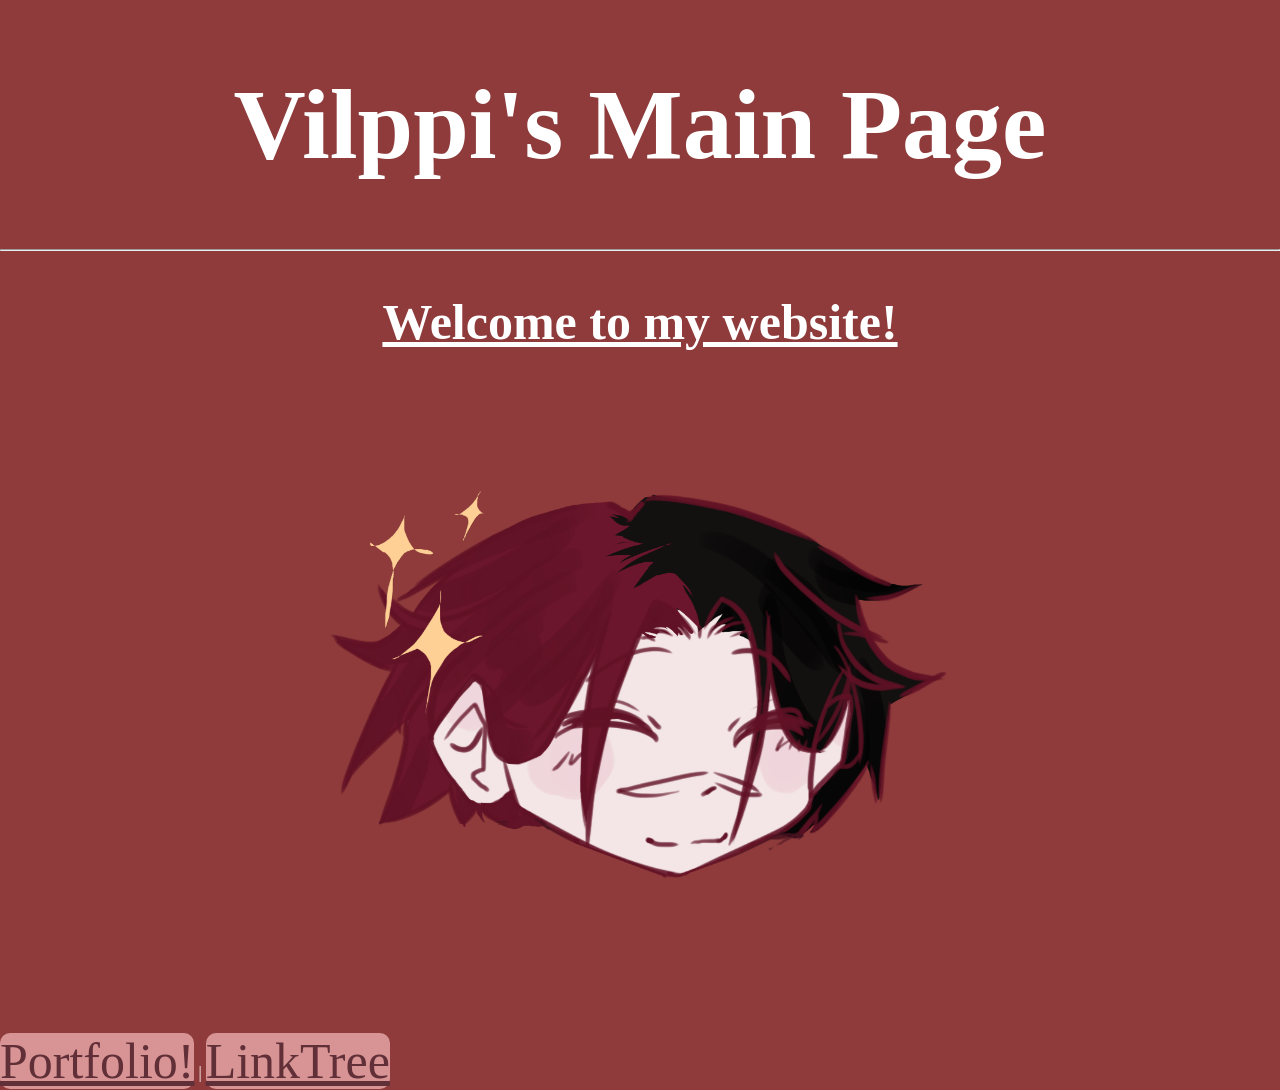
<file: index.html>
<!DOCTYPE html>
<html lang="en">
    <meta name="description" content="Vilppi's main page containing a linktree and portfolio links.">
   <head>
       <title>Vilppi's Main Page</title>
   </head> 
   <link rel="stylesheet" href="styles.css">
   <body style="height: 100%;">
       <h1>Vilppi's Main Page</h1>
       <hr>
         <h2>Welcome to my website!</h2>

        <img src="Chibi icon.png" width="50%" height="50%" alt="Chibi Icon of Vilppi">
        <a href="Portfolio.html">Portfolio!</a> | <a href="https://linktr.ee/vilppi13" target="_blank">LinkTree</a>
    </body>
</html>
</file>
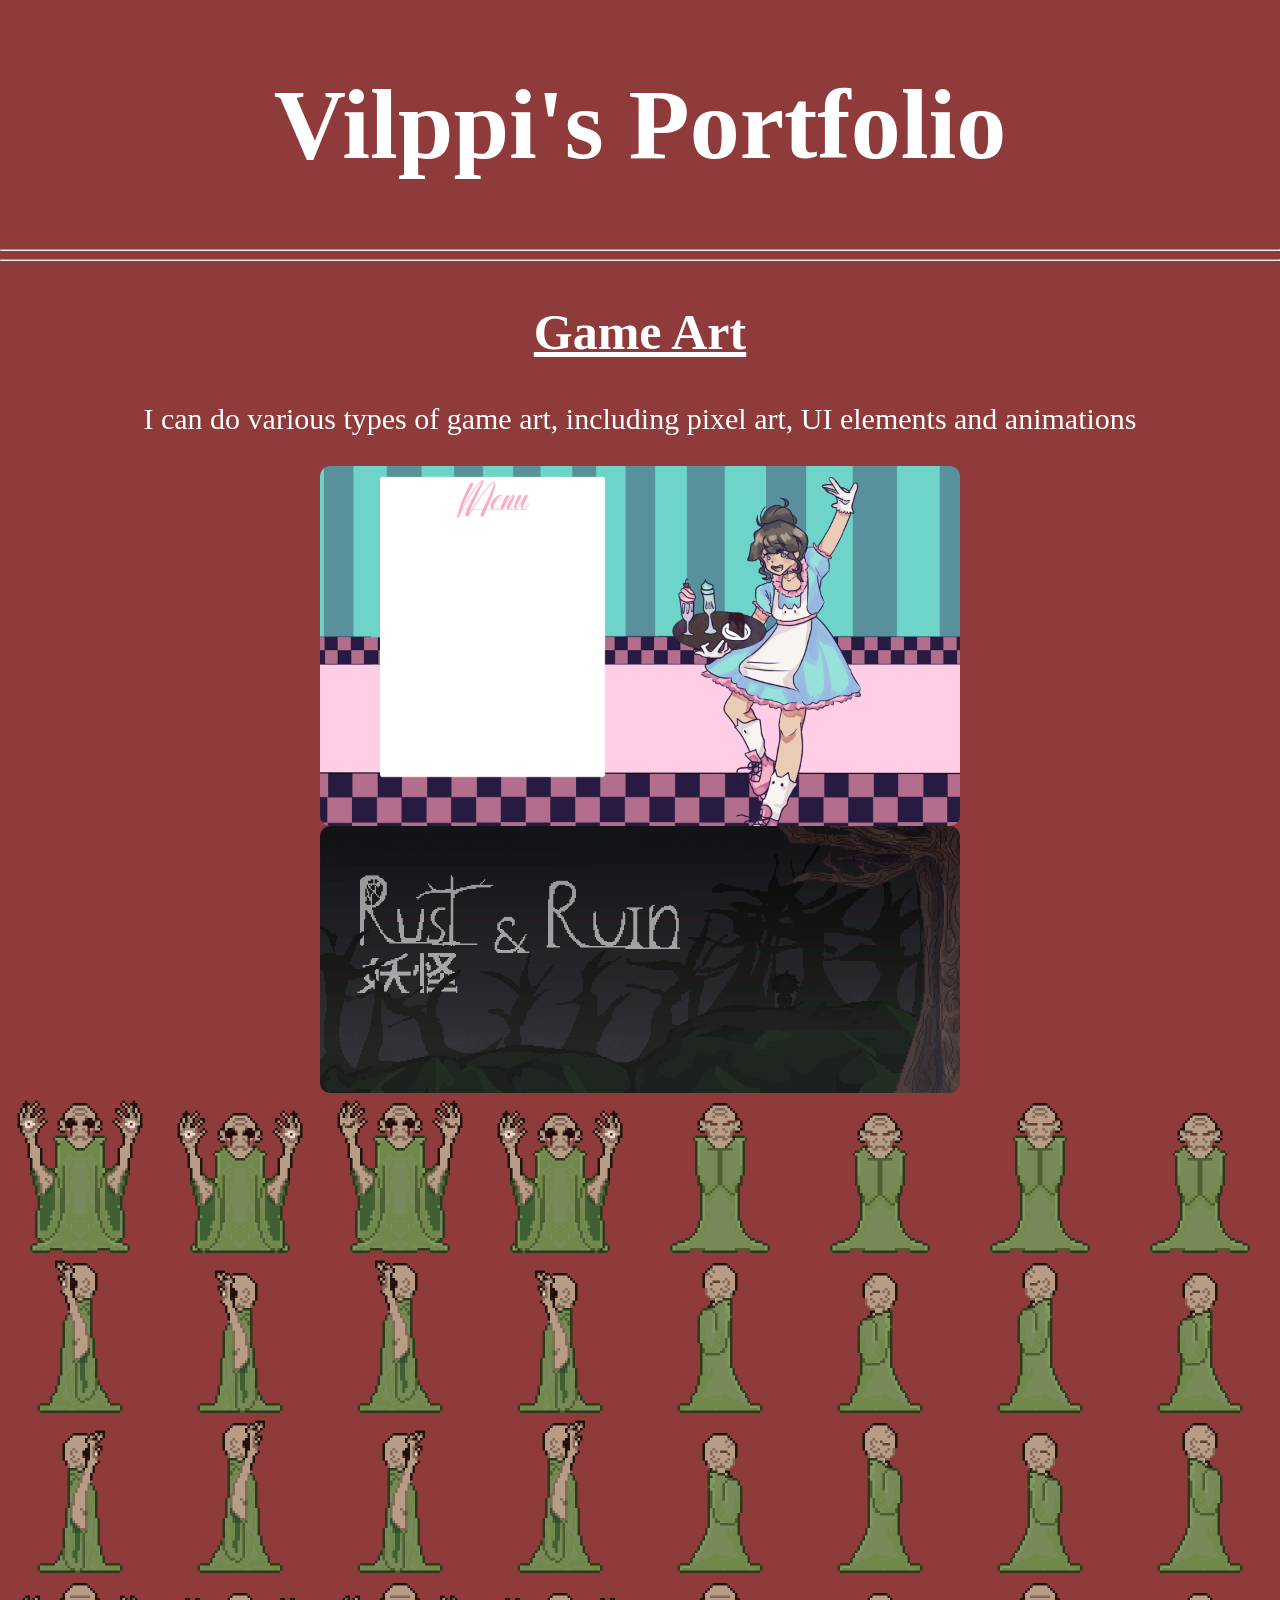
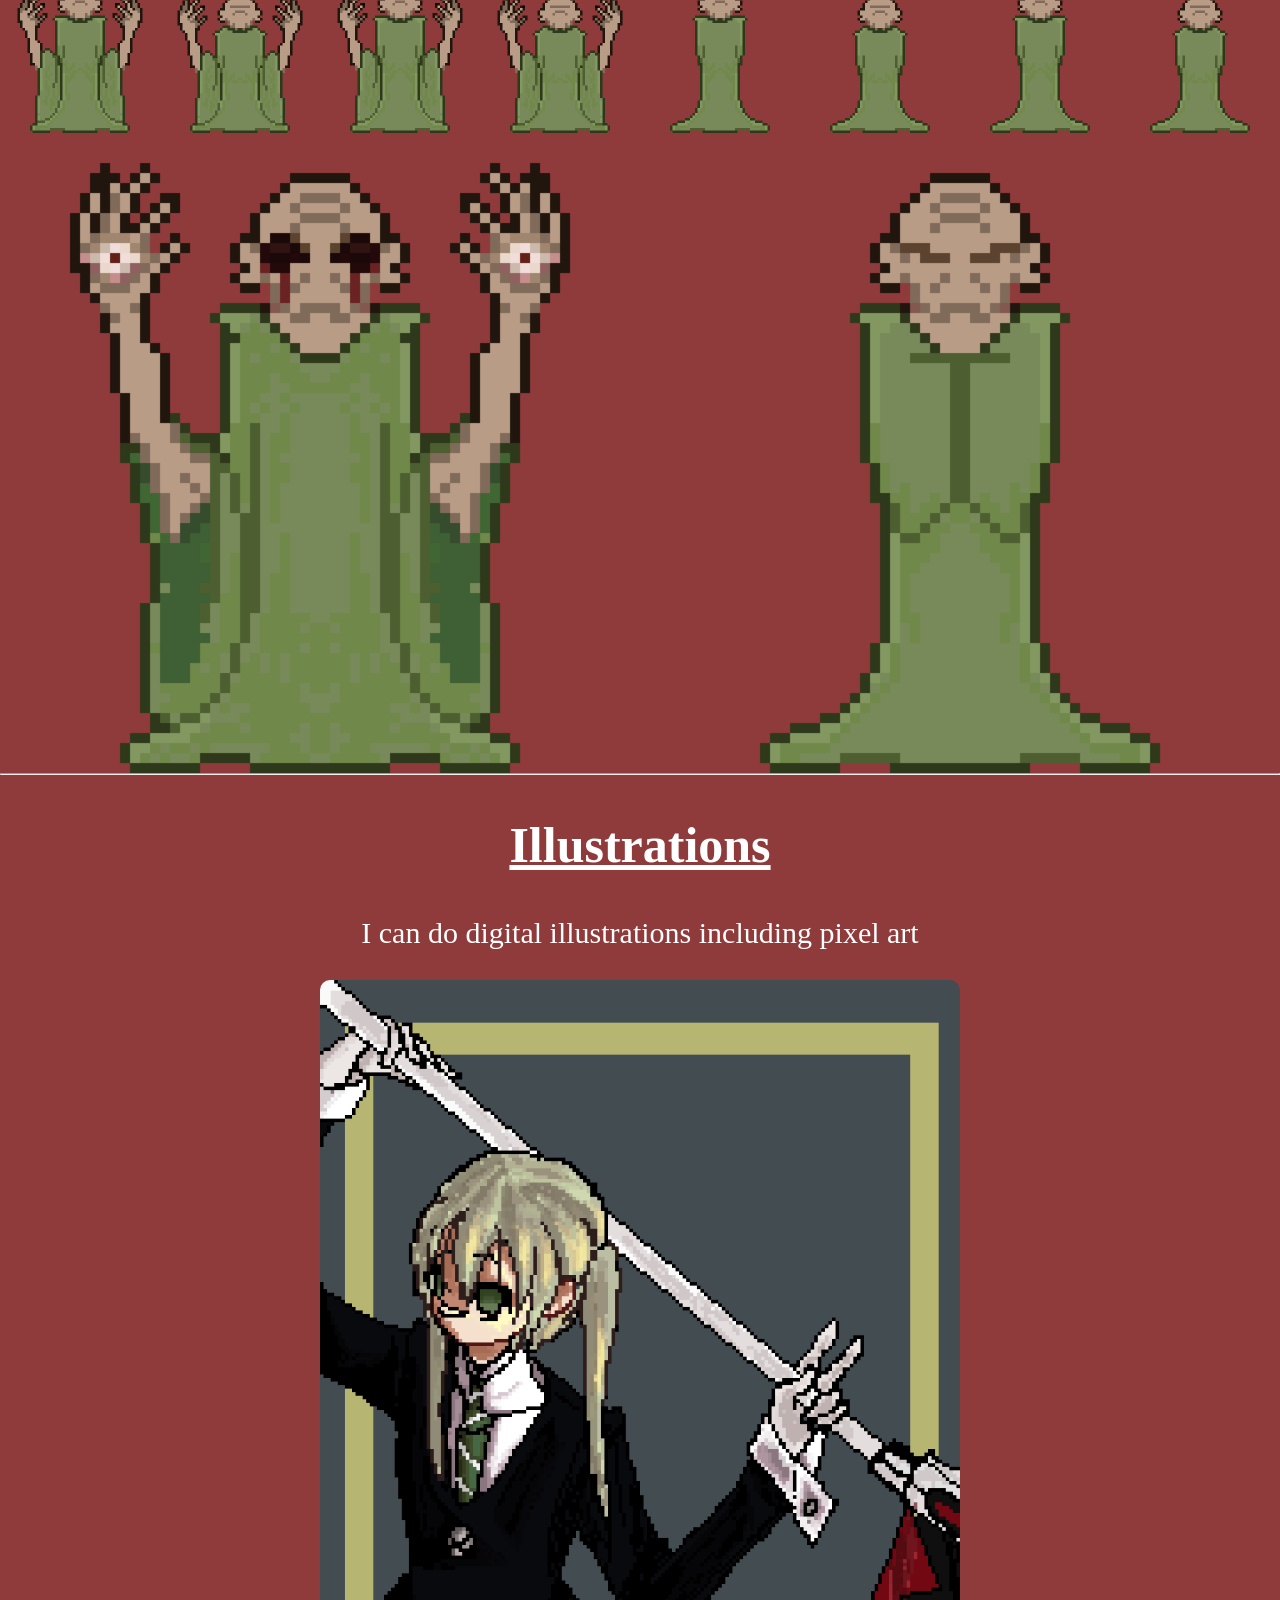
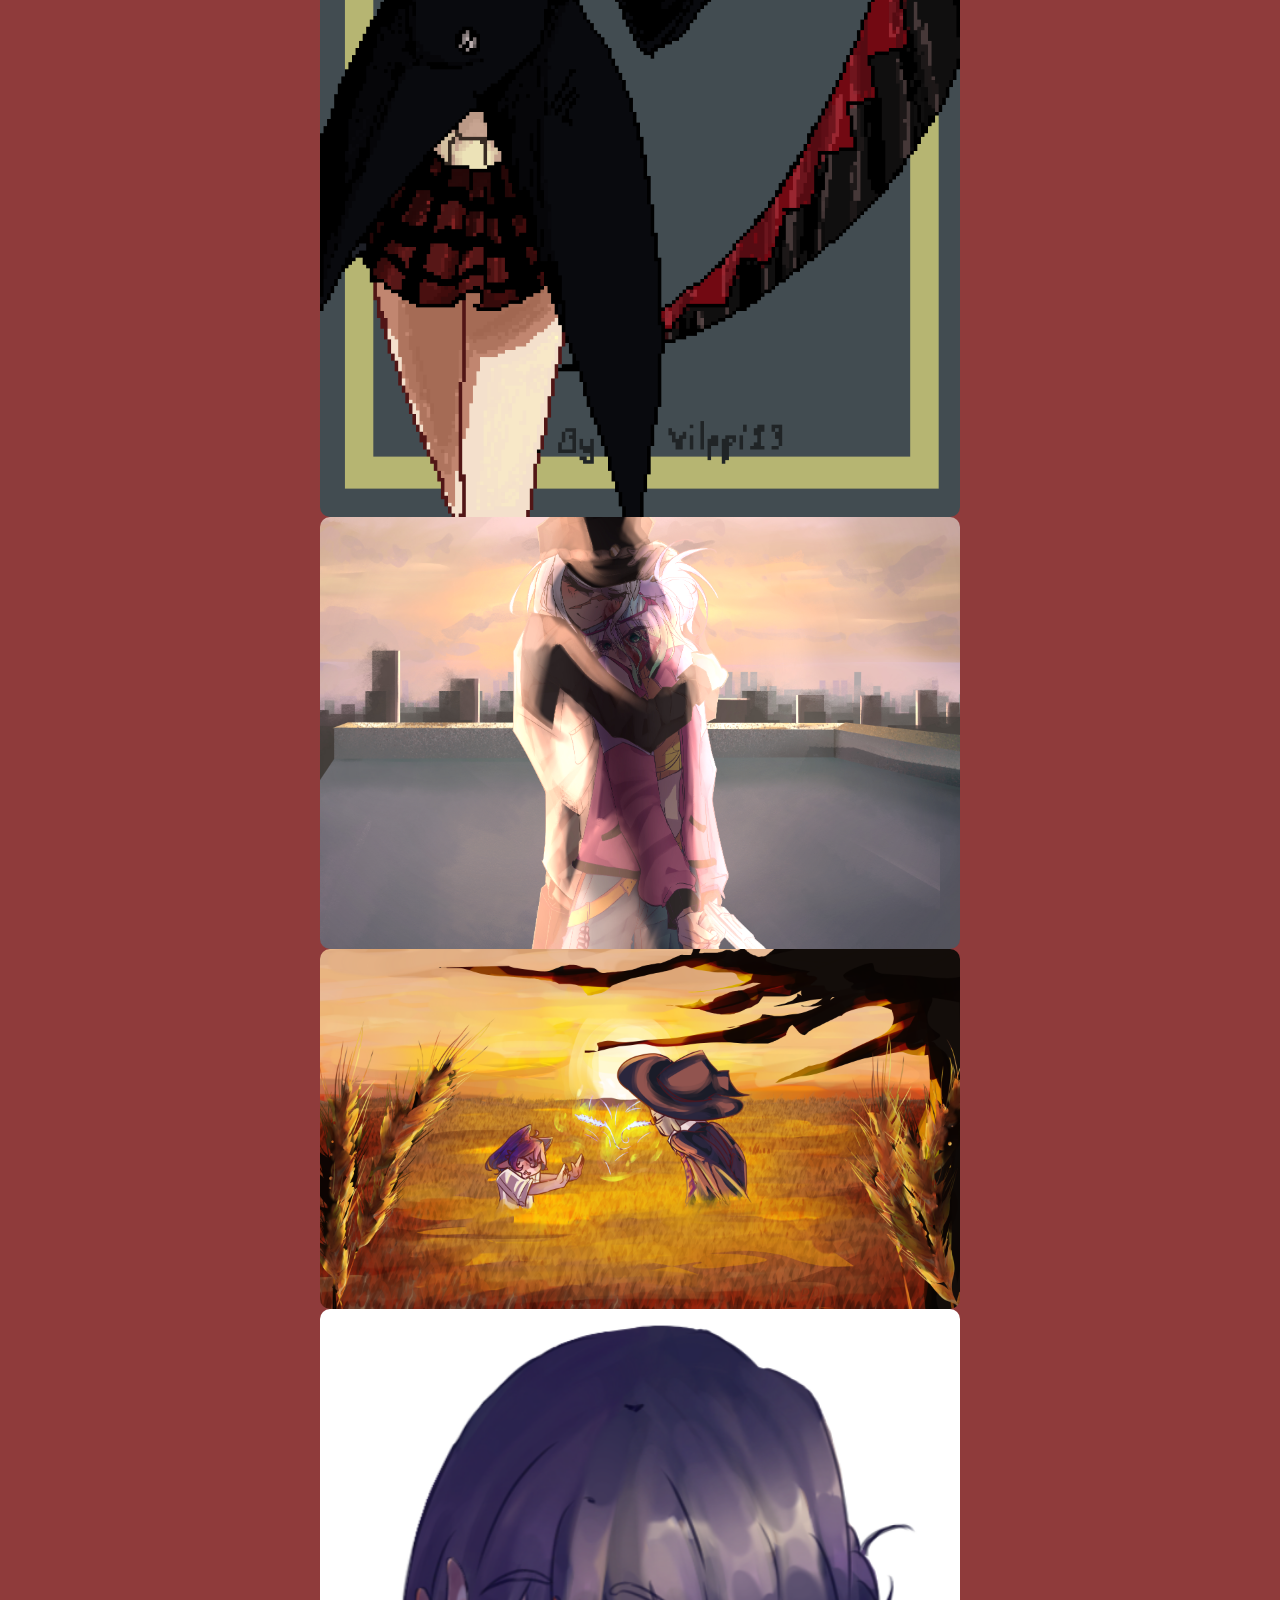
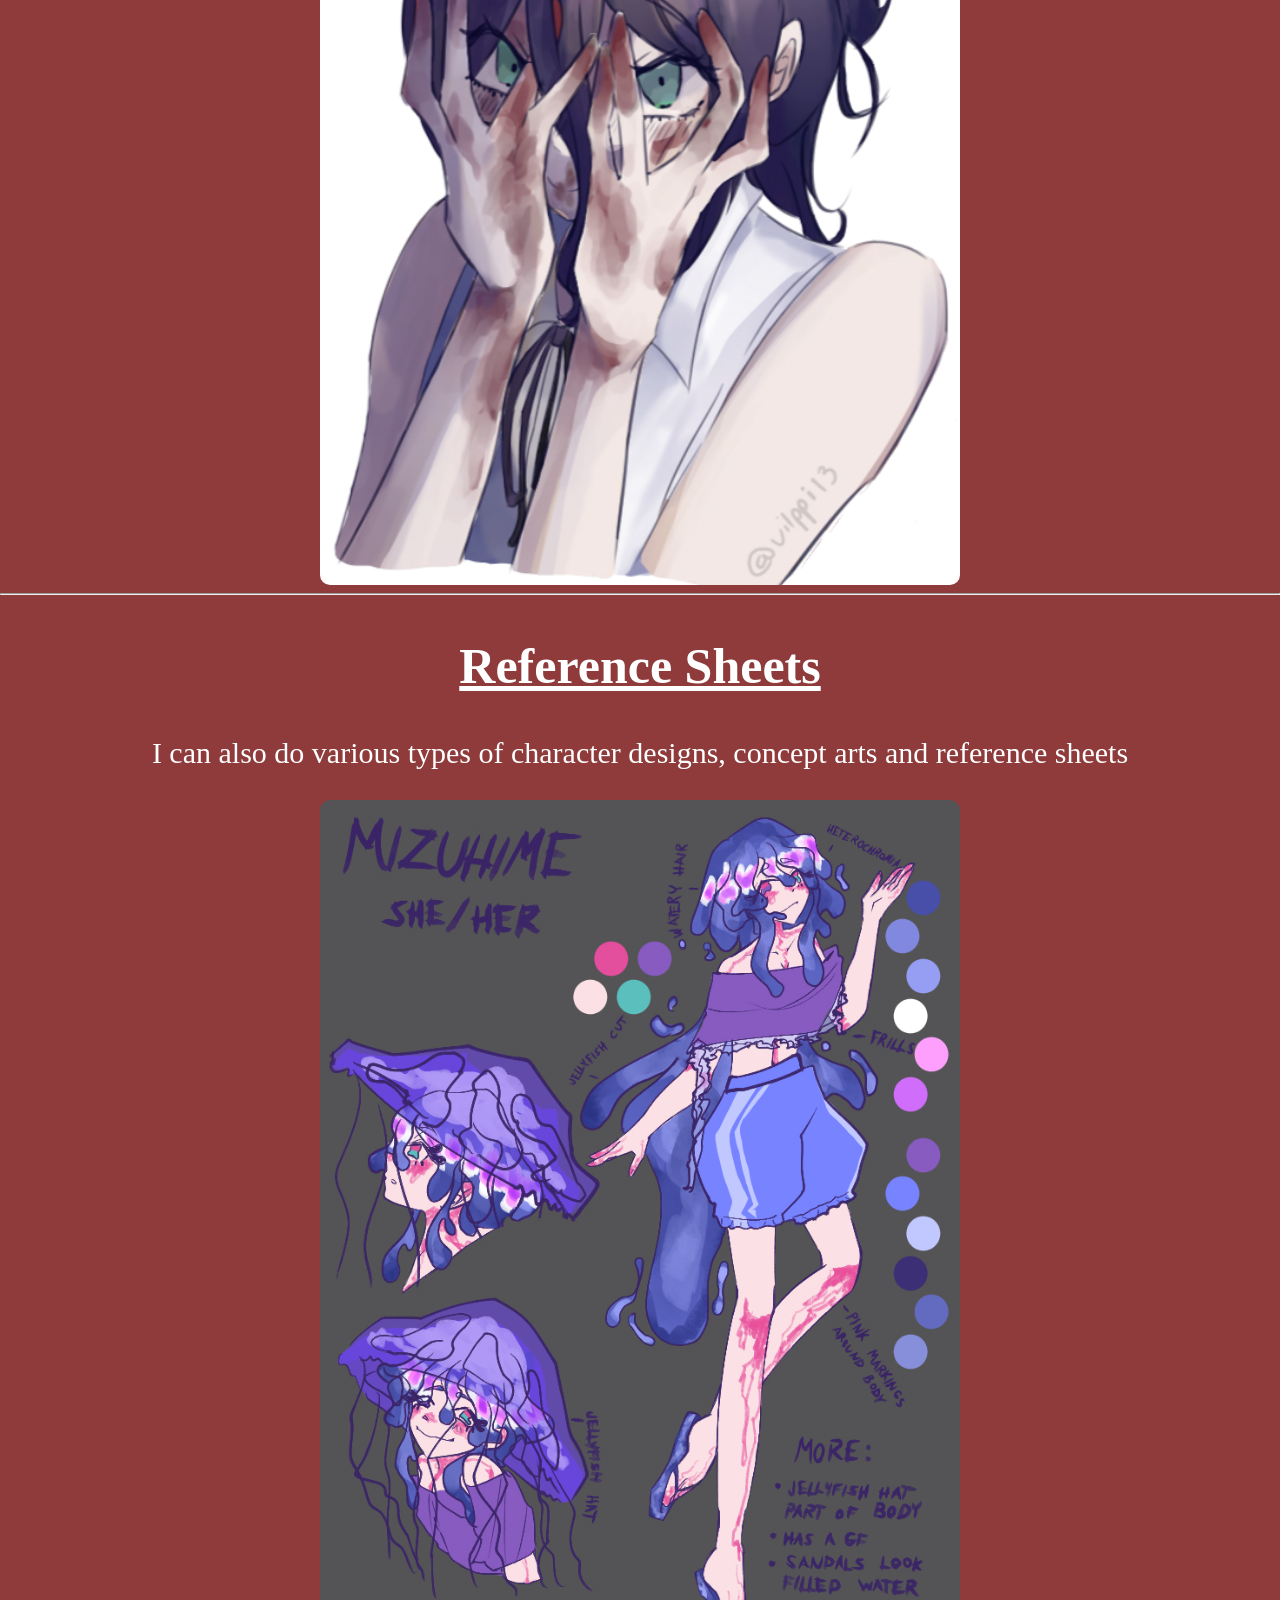
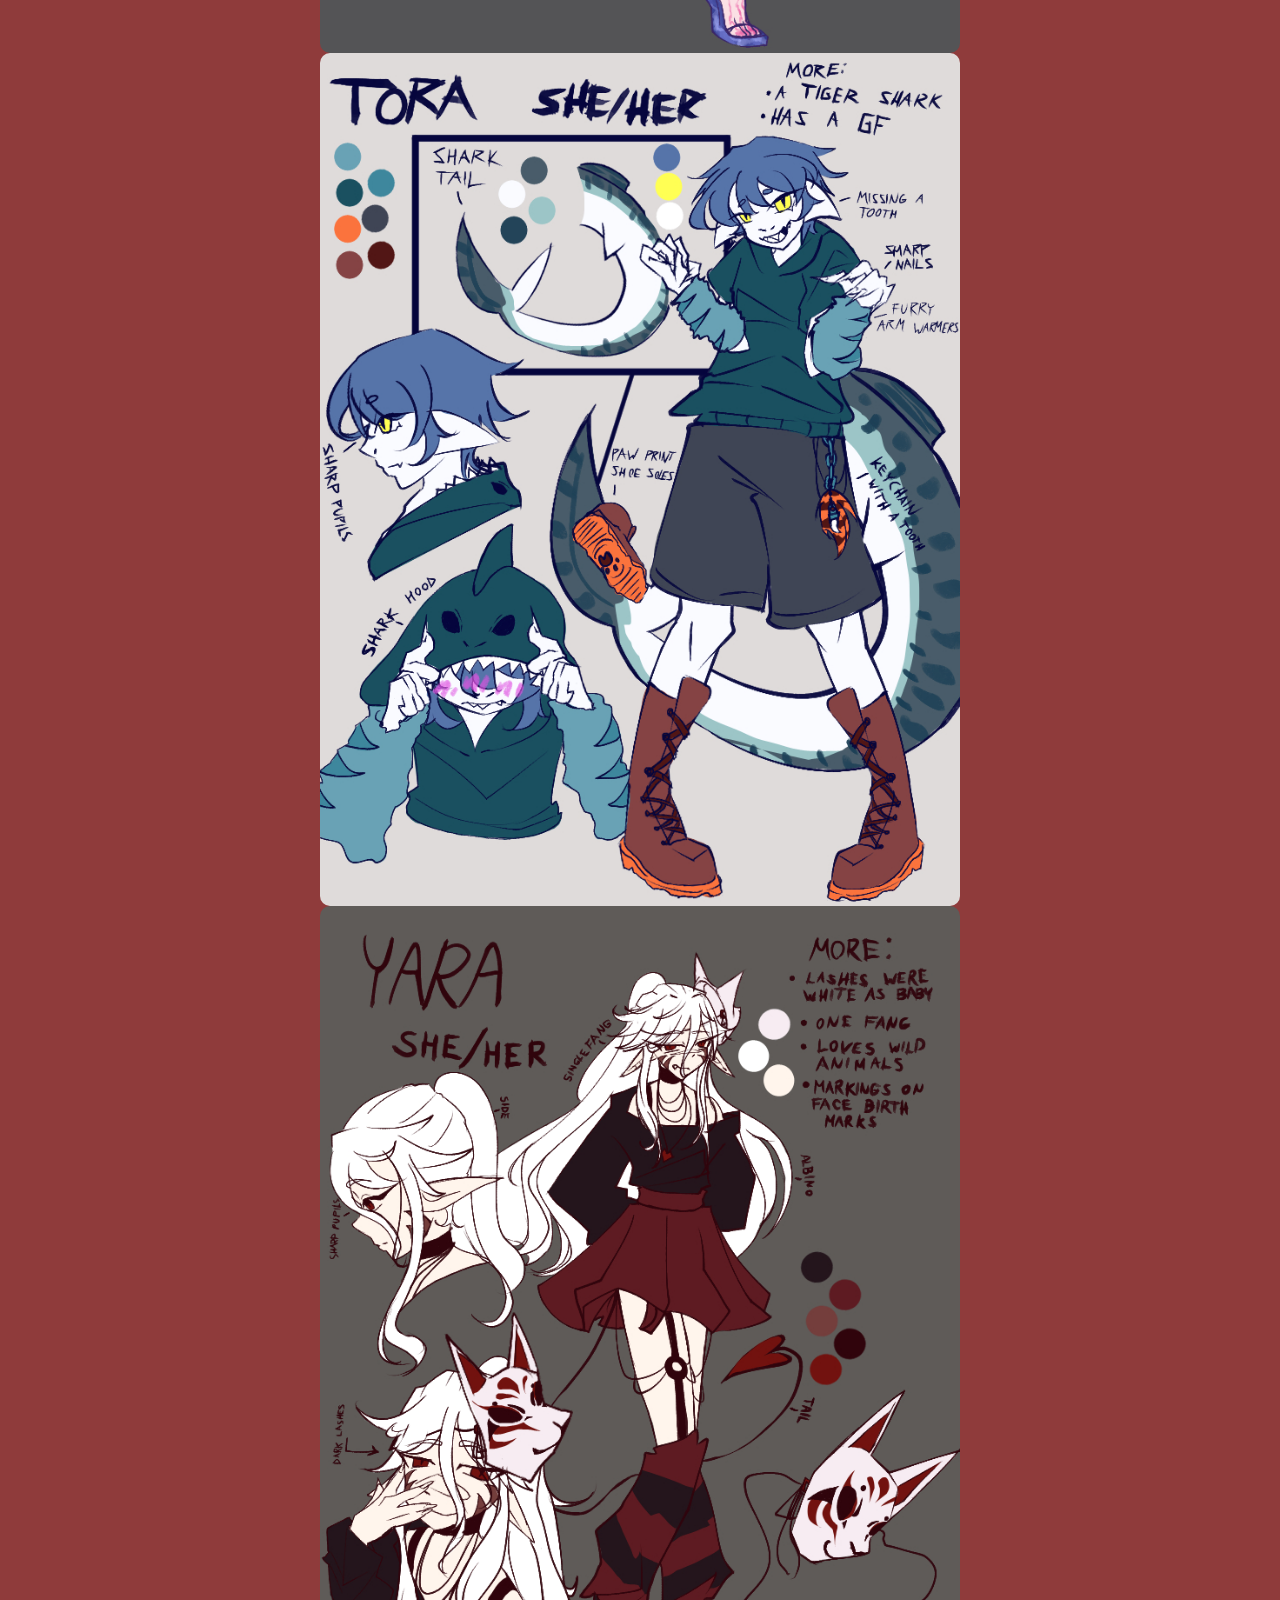
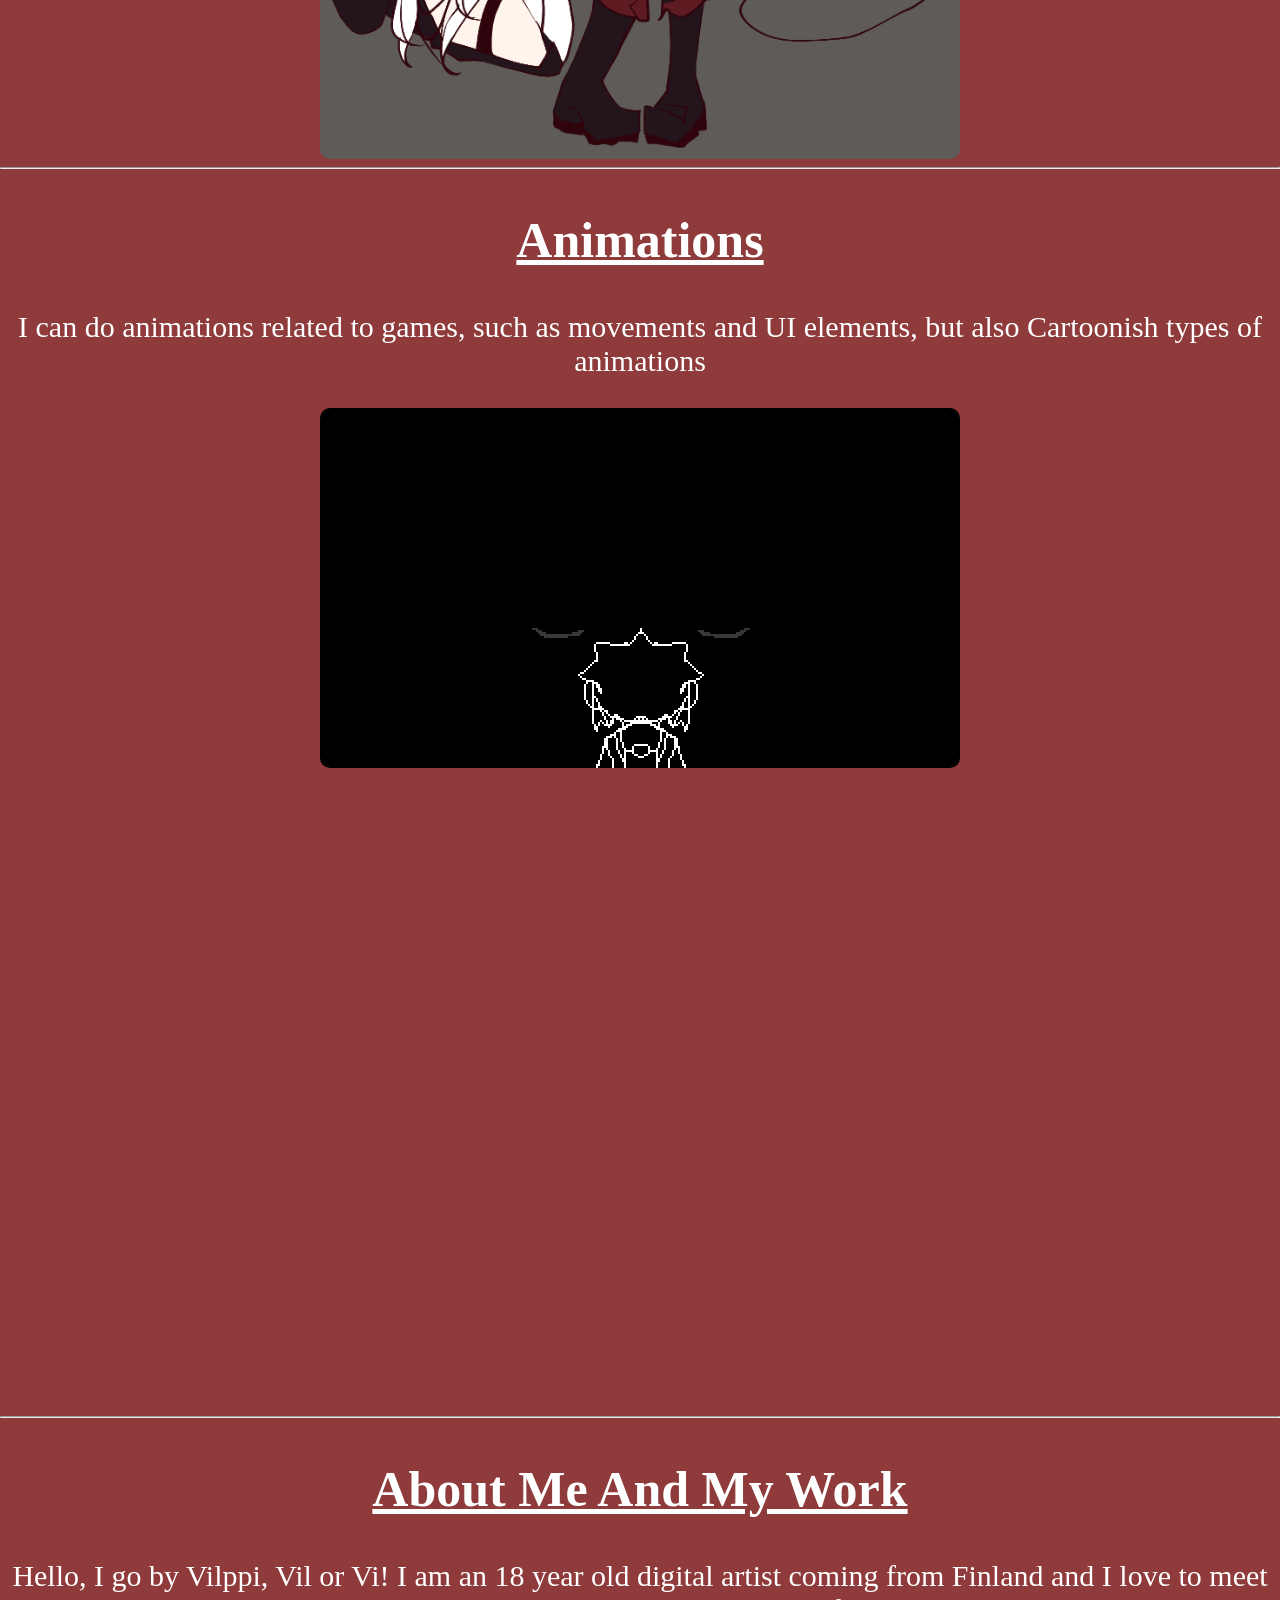
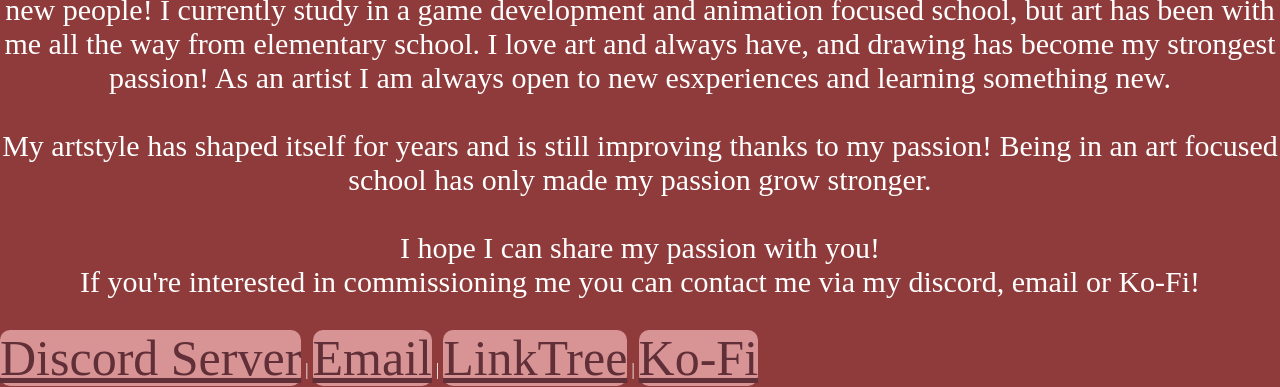
<file: Portfolio.html>
<!DOCTYPE html>
<html lang="en" link rel="preload" href="styles.css" as="style">
<meta name="description" content="Vilppi's portfolio showcasing game art, illustrations, and animations.">
   <head>
       <title>Vilppi's Portfolio</title>
   </head> 
   <link rel="stylesheet" href="styles.css">
   <body style="height: 100%;">
       <h1>Vilppi's Portfolio</h1>
       <hr>
       
       <div>
        <hr>
        <h2>Game Art</h2>
        <p> I can do various types of game art, including pixel art, UI elements and animations</p>
            <img src="MainMenu.png" width="50%" height="50%" alt="Main Menu">
            <img src="Rust & Ruin Itch-export.gif" width="50%" height="50%" alt="Rust & Ruin Animation">
            <img src="TenomeSpritesBetter.png" width="50%" height="50%" align="right" alt="Tenome Sprites">  
            <img src="TenomeAttackSpritesBettert.png" width="50%" height="50%" align="left" alt="Tenome Attack Sprites">
            <img src="TenomeAttackSpritesBettert.gif" width="50%" height="50%" align="left" alt="Tenome Attack Animation">  <img src="TenomeSprites.gif" width="50%" height="50%" align="right" alt="Tenome Sprites Animation">
        </div>

        <div>
        <hr>
        <h2>Illustrations</h2>
        <p> I can do digital illustrations including pixel art</p>
        
        <img src="Maka.png" width="50%" height="50%" alt="Pixel Art Illustration of Maka" lazyload>
        <img src="Candycane bitch n her lover.jpg" width="50%" height="50%" alt="Two character illustration" lazyload>
        <img src="Nana Harvesting.png" width="50%" height="50%" alt="Character illustration" lazyload>
        <img src="Free draw (being creative for julle help me).png" width="50%" height="50%" alt="Reze Art illustration" lazyload>
        </div>
        <div>
        <hr>
        <h2>Reference Sheets</h2>
        <p> I can also do various types of character designs, concept arts and reference sheets</p>

        <img src="Mizuhime Reference Sheet.jpg" width="50%" height="50%" alt="Mizuhime Reference Sheet" lazyload> 
        <img src="Tora Reference Sheet.jpg" width="50%" height="50%" alt="Tora Reference Sheet" lazyload>
        <img src="Yara Reference Sheet.jpg" width="50%" height="50%" alt="Yara Reference Sheet" lazyload>
        </div>
        <div>
        <hr>
        <h2>Animations</h2>
        <p> I can do animations related to games, such as movements and UI elements, but also Cartoonish types of animations</p>

        <img src= "TenomeKillScene-export.gif" width="50%" height="50%" autoplay loop muted alt="Death Scene Animation" lazyload>
        <video src="Jelly&FihFinalLineart.mp4" width="50%" height="50%" autoplay loop muted alt="Animation of two characters" lazyload>
        </video>
        <video src="The difference between me n a dog.mp4" width="50%" height="50%" autoplay loop muted alt="Animation meme">
        </video> 
        <hr>
        </div>

        <div>
        <h2>About Me And My Work</h2>
       <p>
         Hello, I go by Vilppi, Vil or Vi! I am an 18 year old digital artist coming from Finland and I love to meet new people! I currently study in a game development and animation focused school, but art has been with me all the way from elementary school. I love art and always have, and drawing has become my strongest passion! As an artist I am always open to new esxperiences and learning something new.
        <br>
        <br>
         My artstyle has shaped itself for years and is still improving thanks to my passion! Being in an art focused school has only made my passion grow stronger.
        <br>
        <br>
         I hope I can share my passion with you!
        <br>
         If you're interested in commissioning me you can contact me via my discord, email or Ko-Fi! 
        </p>
        <a href="https://discord.gg/YdhPGBv3c">Discord Server</a> | <a href="mailto: vilppisart@gmail.com">Email</a> | <a href="https://linktr.ee/vilppi13" target="_blank">LinkTree</a> | <a href="https://ko-fi.com/vilppi" target="_blank">Ko-Fi</a>
        
        </div>
    </body>
</html>
</file>
<file: styles.css>
html{
    background-color: #8f3b3b;
}

body{
    color: #ffffff;
    
    margin: 0;
    padding: 0;
}
h1{
    text-align: center;
    font-size: 100px;
}
h2{
    text-align: center;
    font-size: 50px;
    text-decoration: underline;
}
p{
    text-align: center;
    font-size: 30px;
}
a{
    
    font-size: 50px;
    color: #612f38;
    background-color: #d89494;
    border-radius: 10px;
}
img{
    display: block;
    margin-left: auto;
    margin-right: auto;
    border-radius: 10px;
}
video{
    display: block;
    margin-left: auto;
    margin-right: auto;
    border-radius: 10px;
}
</file>
